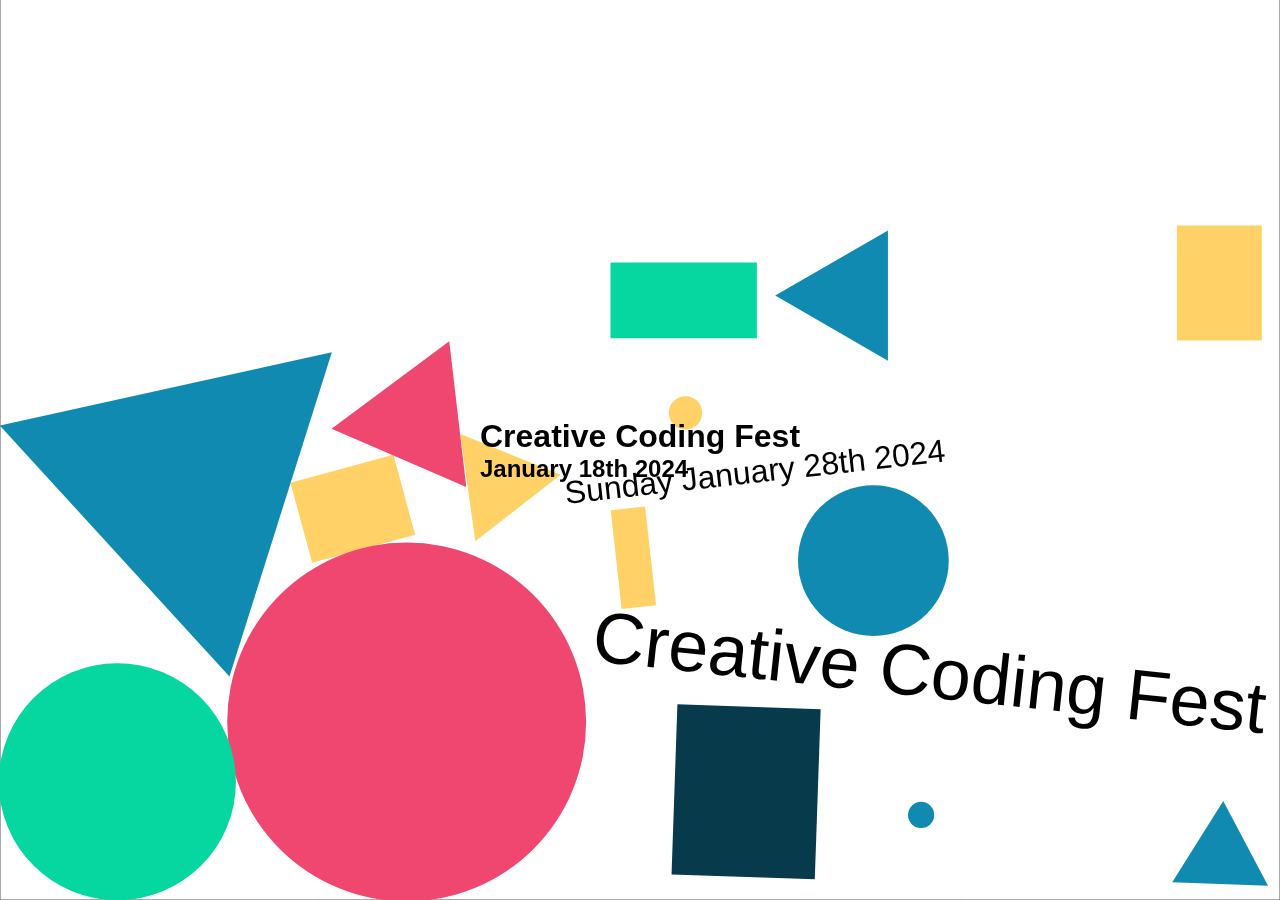
<file: index.html>
<!doctype html>
<html>
  <head>
    <meta charset="utf-8" />
    <meta name="viewport" content="width=device-width" />
    <title>Replit</title>
    <link href="style.css" rel="stylesheet" type="text/css" />
  </head>

  <body>  
      <div
        id="matter-container"
        style="width: 100%; height: 100vh; overflow: hidden"
      ></div>

      <div class="overlay">
        <h1>Creative Coding Fest</h1>
        <h2>January 18th 2024</h2>
      </div>

    <script src="matter.js"></script>
    <script type="module" src="script.js"></script>

  </body>
</html>
</file>
<file: style.css>
* {
  box-sizing: border-box;
  margin: 0;
  padding: 0;
}

body {

}

.overlay {
    z-index: 100;
    position: fixed;
    top: 50%;
    left: 50%;
    transform: translate(-50%, -50%);
    font-family: Arial, Helvetica, sans-serif;
}
</file>
